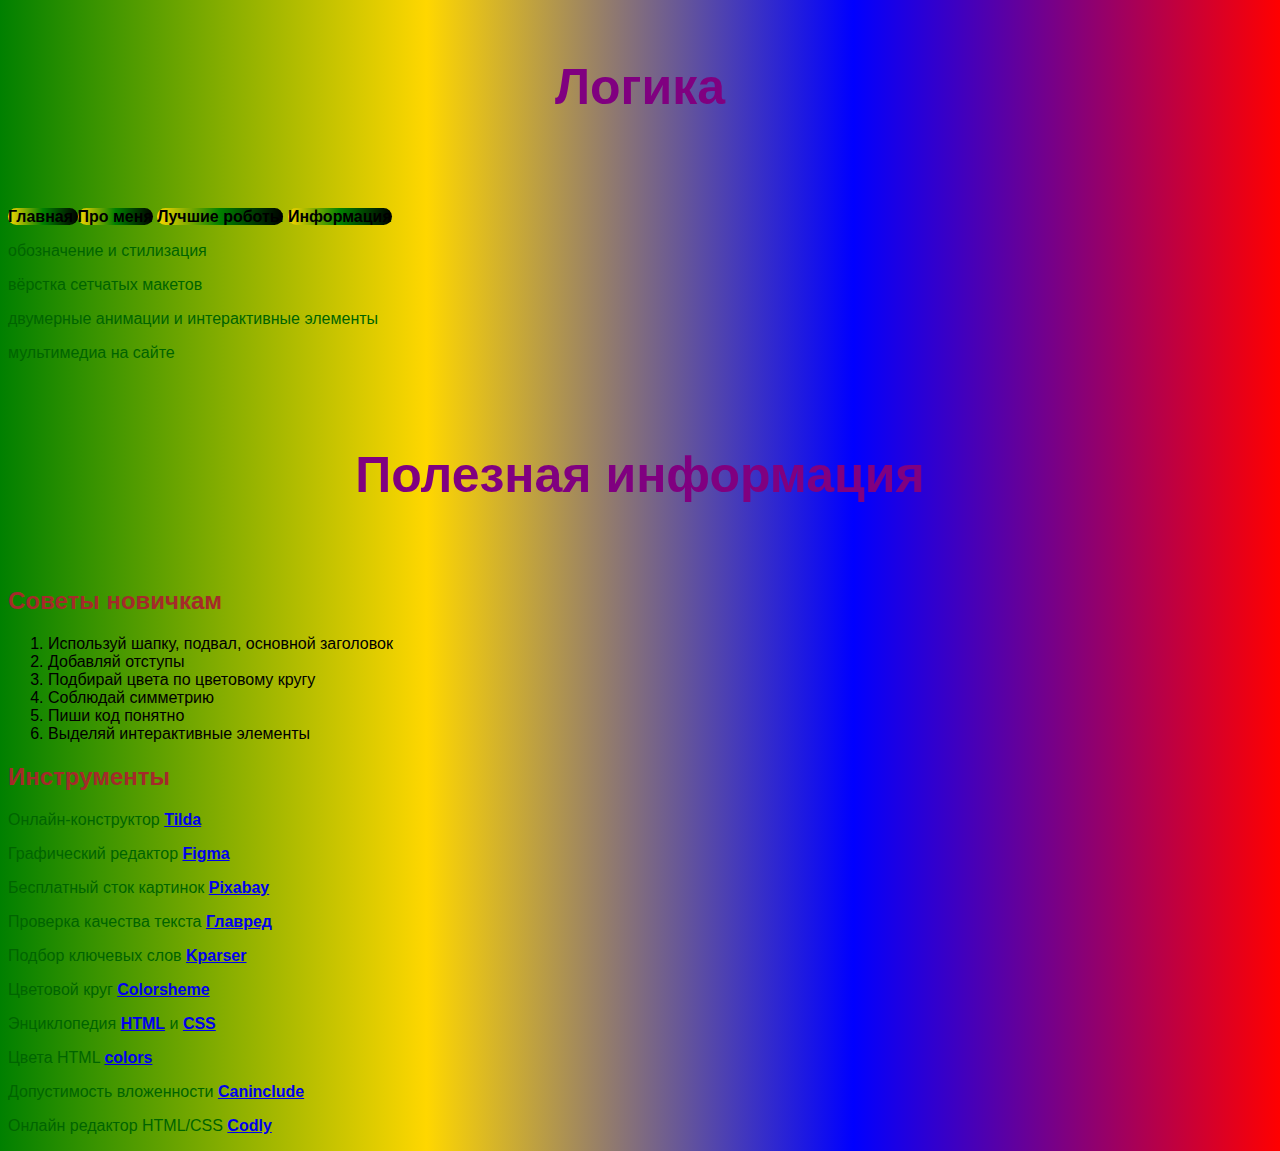
<file: info.html>
<html>
  <head>
    <title>Портфолио</title>
    <link rel="stylesheet" href="style.css"/>
  </head>
  <body>
    <header>
       <h1>Логика</h1>      

         </header>
    <main>
      <nav>
        <a class="link-nav" href="index.html"><b>Главная</b> </a>
        <a class="link-nav" href="kasterin.html"><b>Про меня</b></a>
        <a class="link-nav" href="mysites.html"><b>Лучшие роботы</b></a>  <a class="link-nav" href="info.html"><b>Информация</b></a> 
      </nav>
    
      <p> обозначение и стилизация</p>
      <p>вёрстка сетчатых макетов</p>
      <p>двумерные анимации и интерактивные элементы</p>
      <p>мультимедиа на сайте</p>
    </main>
    <footer>
    </footer>
  </body>
      
      <ul>
              </ul>

              
    
      <h1>Полезная информация</h1>
      <h2>Советы новичкам</h2>
      <ol>
        <li>Используй шапку, подвал, основной заголовок</li>
        <li>Добавляй отступы</li>
        <li>Подбирай цвета по цветовому кругу</li>
        <li>Соблюдай симметрию</li>
        <li>Пиши код понятно</li>
        <li>Выделяй интерактивные элементы</li>
      </ol>
      <h2>Инструменты</h2>
      <p>Онлайн-конструктор <a class="link-text" href="https://tilda.cc/ru/"><b>Tilda</b></a></p>
      <p>Графический редактор <a class="link-text" href="https://www.figma.com/"><b>Figma</b></a></p>
      <p>Бесплатный сток картинок <a class="link-text" href="https://pixabay.com/"><b>Pixabay</b></a></p>
      <p>Проверка качества текста <a class="link-text" href="https://glvrd.ru/"><b>Главред</b></a></p>
      <p>Подбор ключевых слов <a class="link-text" href="https://kparser.com/"><b>Kparser</b></a></p>
      <p>Цветовой круг <a class="link-text" href="https://colorscheme.ru/"><b>Colorsheme</b></a></p>
      <p>Энциклопедия <a class="link-text" href="http://htmlbook.ru/html"><b>HTML</b></a> и <a class="link-text" href="http://htmlbook.ru/css"><b>CSS</b></a></p>
      <p>Цвета HTML <a class="link-text" href="https://colorscheme.ru/html-colors.html"><b>colors</b></a></p>
      <p>Допустимость вложенности <a class="link-text" href="https://caninclude.glitch.me/"><b>Caninclude</b></a></p>
      <p>Онлайн редактор HTML/CSS <a  class="link-text" href="https://codly.ru/"><b>Codly</b></a></p>

    
    


</html>
</file>
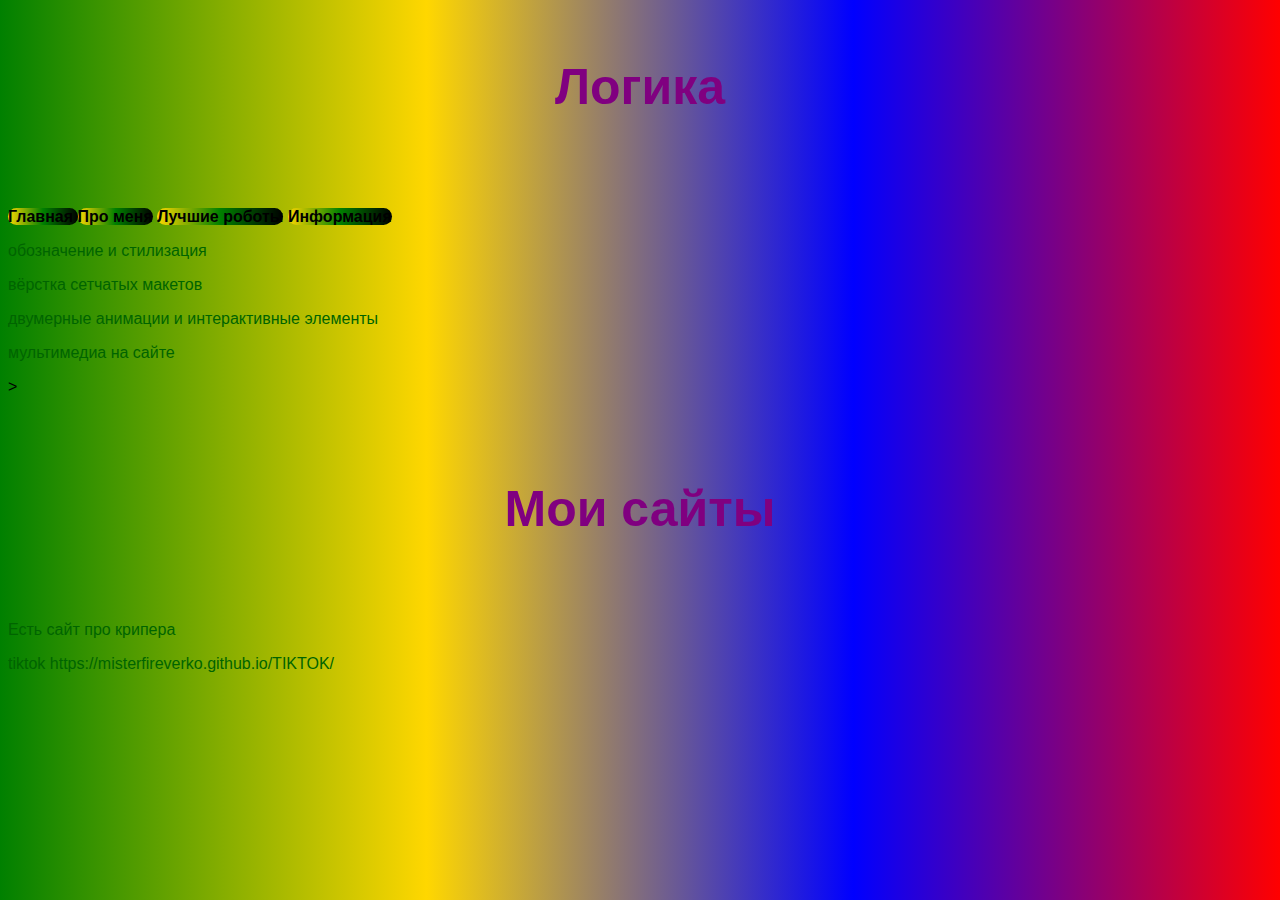
<file: kasterin.html>
<html>
    <title>Портфолио</title>
    <link rel="stylesheet" href="style.css"/>
  <head>
  <body>
    <header>
       <h1>Логика</h1>      

         </header>
    <main>
      <nav>
        <a class="link-nav" href="index.html"><b>Главная</b> </a>
        <a class="link-nav" href="kasterin.html"><b>Про меня</b></a>
        <a class="link-nav" href="mysites.html"><b>Лучшие роботы</b></a>  <a class="link-nav" href="info.html"><b>Информация</b></a> 
      </nav>
    
      <p> обозначение и стилизация</p>
      <p>вёрстка сетчатых макетов</p>
      <p>двумерные анимации и интерактивные элементы</p>
      <p>мультимедиа на сайте</p>
   </main>
 


  >
    
    <main>
      <h1>Мои сайты</h1>
      <p> Есть сайт про крипера </p>
      <p> tiktok  https://misterfireverko.github.io/TIKTOK/</p>
      
    
    </main>
    </head>
  </body>
</html>
</file>
<file: style.css>
body {
    font-family: sans-serif;
  background-image: linear-gradient(to right,green,gold,blue,red)
  ;}  

header{
    height:200px;
    display: block;
    
    }

    header img{
        width: 50px;
        height: 50px;
        margin-bottom:10px;
    }
    
    h1{
        font-size: 50px;
    text-align:center;
    padding:50px;
    color:purple;}

.link-nav{
    background-image: linear-gradient(to right, gold, green, black);
    border-radius: 10px;
    color: black;
    width: 180px;
    height: 180px;
    text-decoration: none;

}
    
p{
    color: darkgreen;
}
h2{
    color: brown   ;
  

    }
  h3{
      color:gray;
}
h4{
    color:gold;
}
</file>
